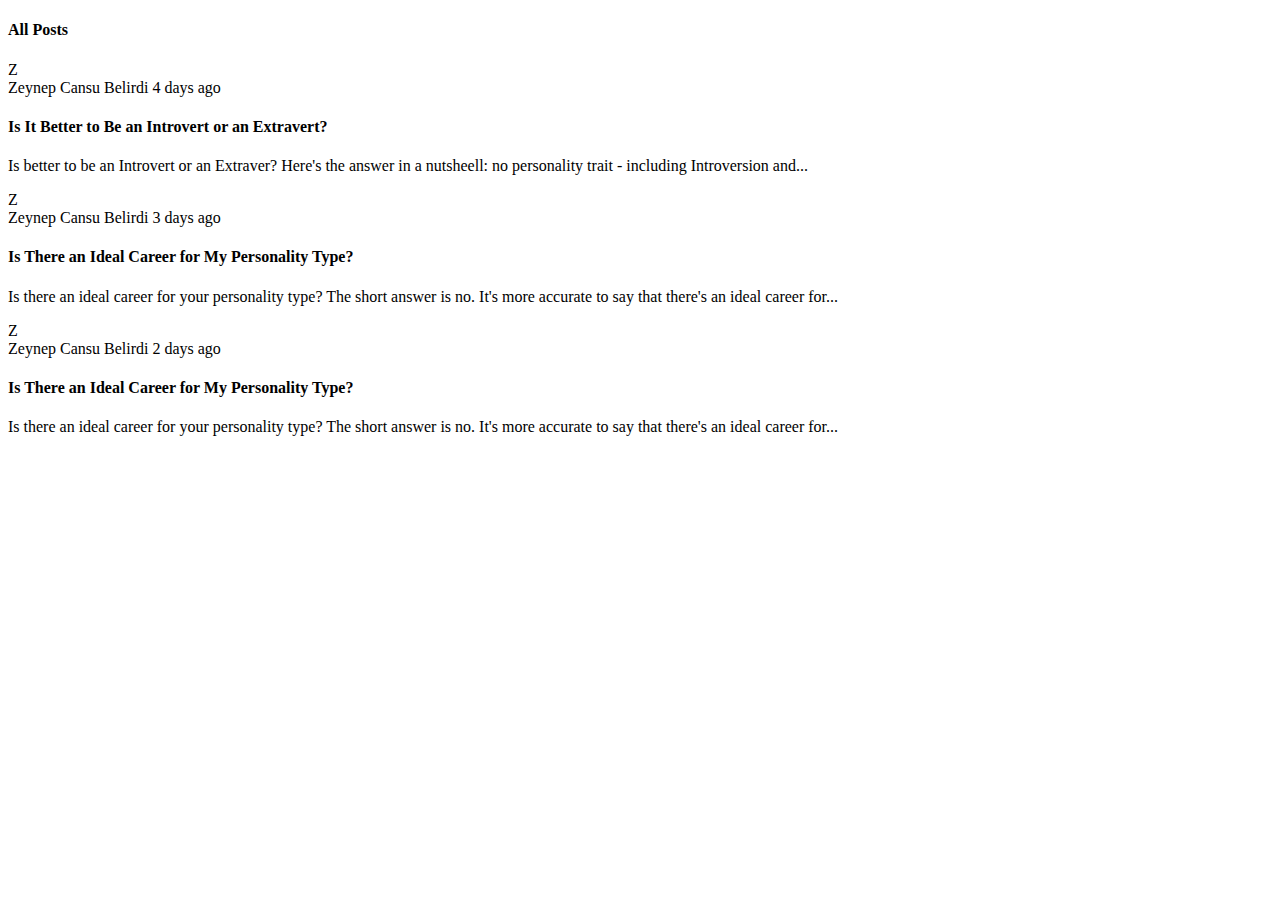
<file: src/main/resources/templates/article/index.html>
<!DOCTYPE html>
<html lang="en" xmlns:th="http://www.thymeleaf.com" xmlns:layout="http: //www.ultraq.net.nz/thymeleaf/layout"
    layout:decorate="layout">

<head>
    <meta charset="UTF-8">
    <title>Articles</title>
</head>

<body>
    <div layout:fragment="content">
        <div class="container">
            <div class="content">
                <h4>All Posts</h4>
                <div class="row">
                    <div class="col-sm-6">
                        <div class="card mt-3 shadow">
                            <div class="user-info m-3">
                                <div class="user-info-circle bg-primary text-center float-left">Z</div>
                                <span>Zeynep Cansu Belirdi</span>
                                <span class="text-grey">4 days ago</span>
                            </div>
                            <div class="card-body">
                                <h4 class="card-title">Is It Better to Be an Introvert or an Extravert?</h4>
                                <p class="card-text">Is better to be an Introvert or an Extraver? Here's the answer in a
                                    nutsheell: no personality trait - including Introversion and...</p>
                            </div>
                        </div>
                    </div>
                    <div class="col-sm-6">
                        <div class="card mt-3 shadow">
                            <div class="user-info m-3">
                                <div class="user-info-circle bg-primary text-center float-left">Z</div>
                                <span>Zeynep Cansu Belirdi</span>
                                <span class="text-grey">3 days ago</span>
                            </div>
                            <div class="card-body ">
                                <h4 class="card-title">Is There an Ideal Career for My Personality Type?</h4>
                                <p class="card-text">Is there an ideal career for your personality type? The short
                                    answer is no.
                                    It's more accurate to say that there's an ideal career for...</p>
                            </div>
                        </div>
                    </div>
                    <div class="col-sm-6">
                        <div class="card mt-3 shadow">
                            <div class="user-info m-3">
                                <div class="user-info-circle bg-primary text-center float-left">Z</div>
                                <span>Zeynep Cansu Belirdi</span>
                                <span class="text-grey">2 days ago</span>
                            </div>
                            <div class="card-body">
                                <h4 class="card-title">Is There an Ideal Career for My Personality Type?</h4>
                                <p class="card-text">Is there an ideal career for your personality type? The short
                                    answer is no.
                                    It's more accurate to say that there's an ideal career for...</p>
                            </div>
                        </div>
                    </div>
                </div>
            </div>
        </div>
    </div>
</body>

</html>
</file>
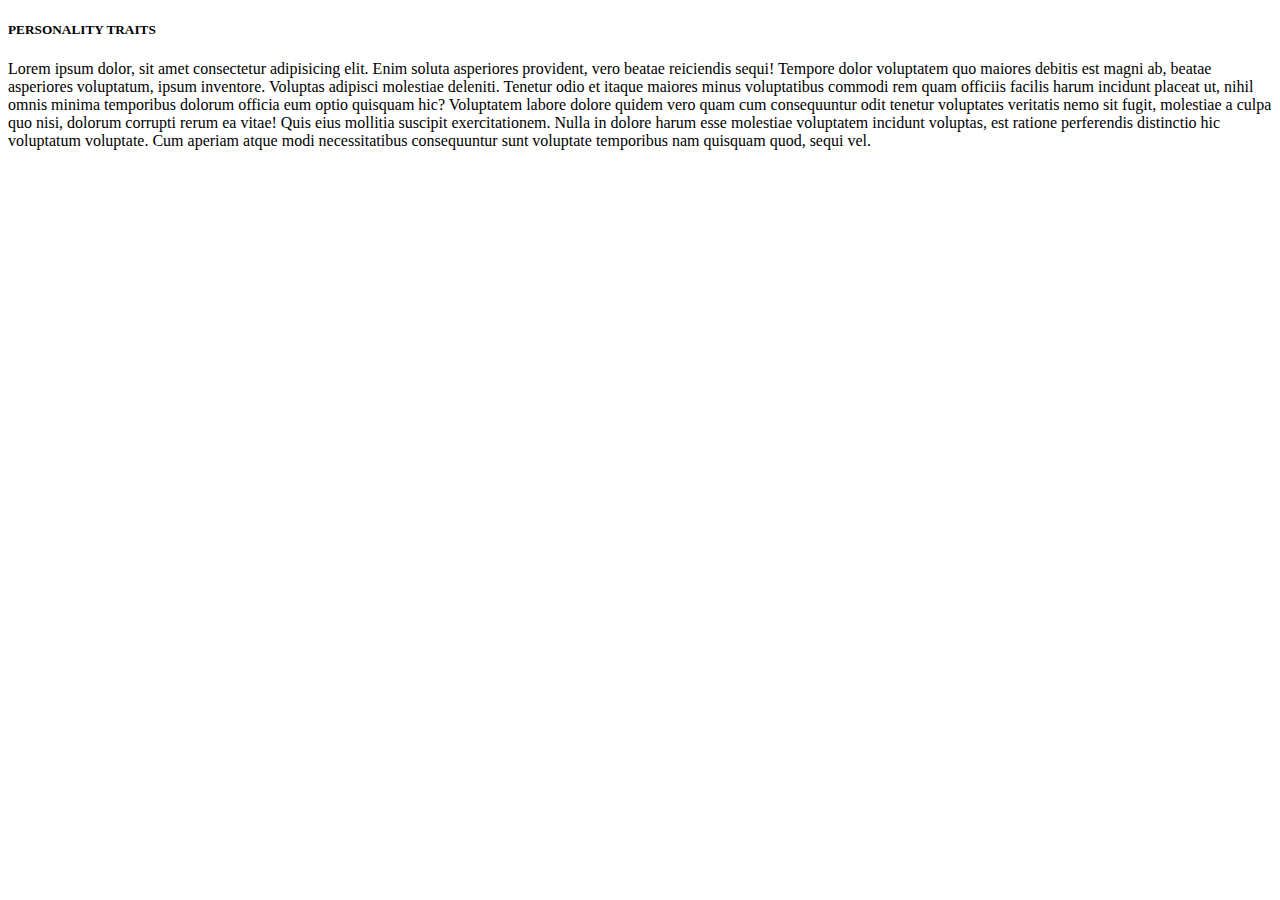
<file: src/main/resources/templates/trait/index.html>
<!DOCTYPE html>
<html lang="en" xmlns:th="http://www.thymeleaf.com" xmlns:layout="http: //www.ultraq.net.nz/thymeleaf/layout"
    layout:decorate="layout">

<head>
    <meta charset="UTF-8">
    <title>Title</title>
</head>

<body>
    <div layout:fragment="content">
        <div class="container">
            <div class="content">
                <h5 class="pb-2">PERSONALITY TRAITS</h5>
                <p class="text-justify">
                    Lorem ipsum dolor, sit amet consectetur adipisicing elit. Enim soluta asperiores provident, vero
                    beatae
                    reiciendis sequi! Tempore dolor voluptatem quo maiores debitis est magni ab, beatae asperiores
                    voluptatum,
                    ipsum inventore.
                    Voluptas adipisci molestiae deleniti. Tenetur odio et itaque maiores minus voluptatibus commodi rem
                    quam
                    officiis facilis harum incidunt placeat ut, nihil omnis minima temporibus dolorum officia eum optio
                    quisquam
                    hic?
                    Voluptatem labore dolore quidem vero quam cum consequuntur odit tenetur voluptates veritatis nemo
                    sit fugit,
                    molestiae a culpa quo nisi, dolorum corrupti rerum ea vitae! Quis eius mollitia suscipit
                    exercitationem.
                    Nulla in dolore harum esse molestiae voluptatem incidunt voluptas, est ratione perferendis
                    distinctio hic
                    voluptatum voluptate. Cum aperiam atque modi necessitatibus consequuntur sunt voluptate temporibus
                    nam
                    quisquam quod, sequi vel.
                </p>
            </div>
        </div>
    </div>
</body>

</html>
</file>
